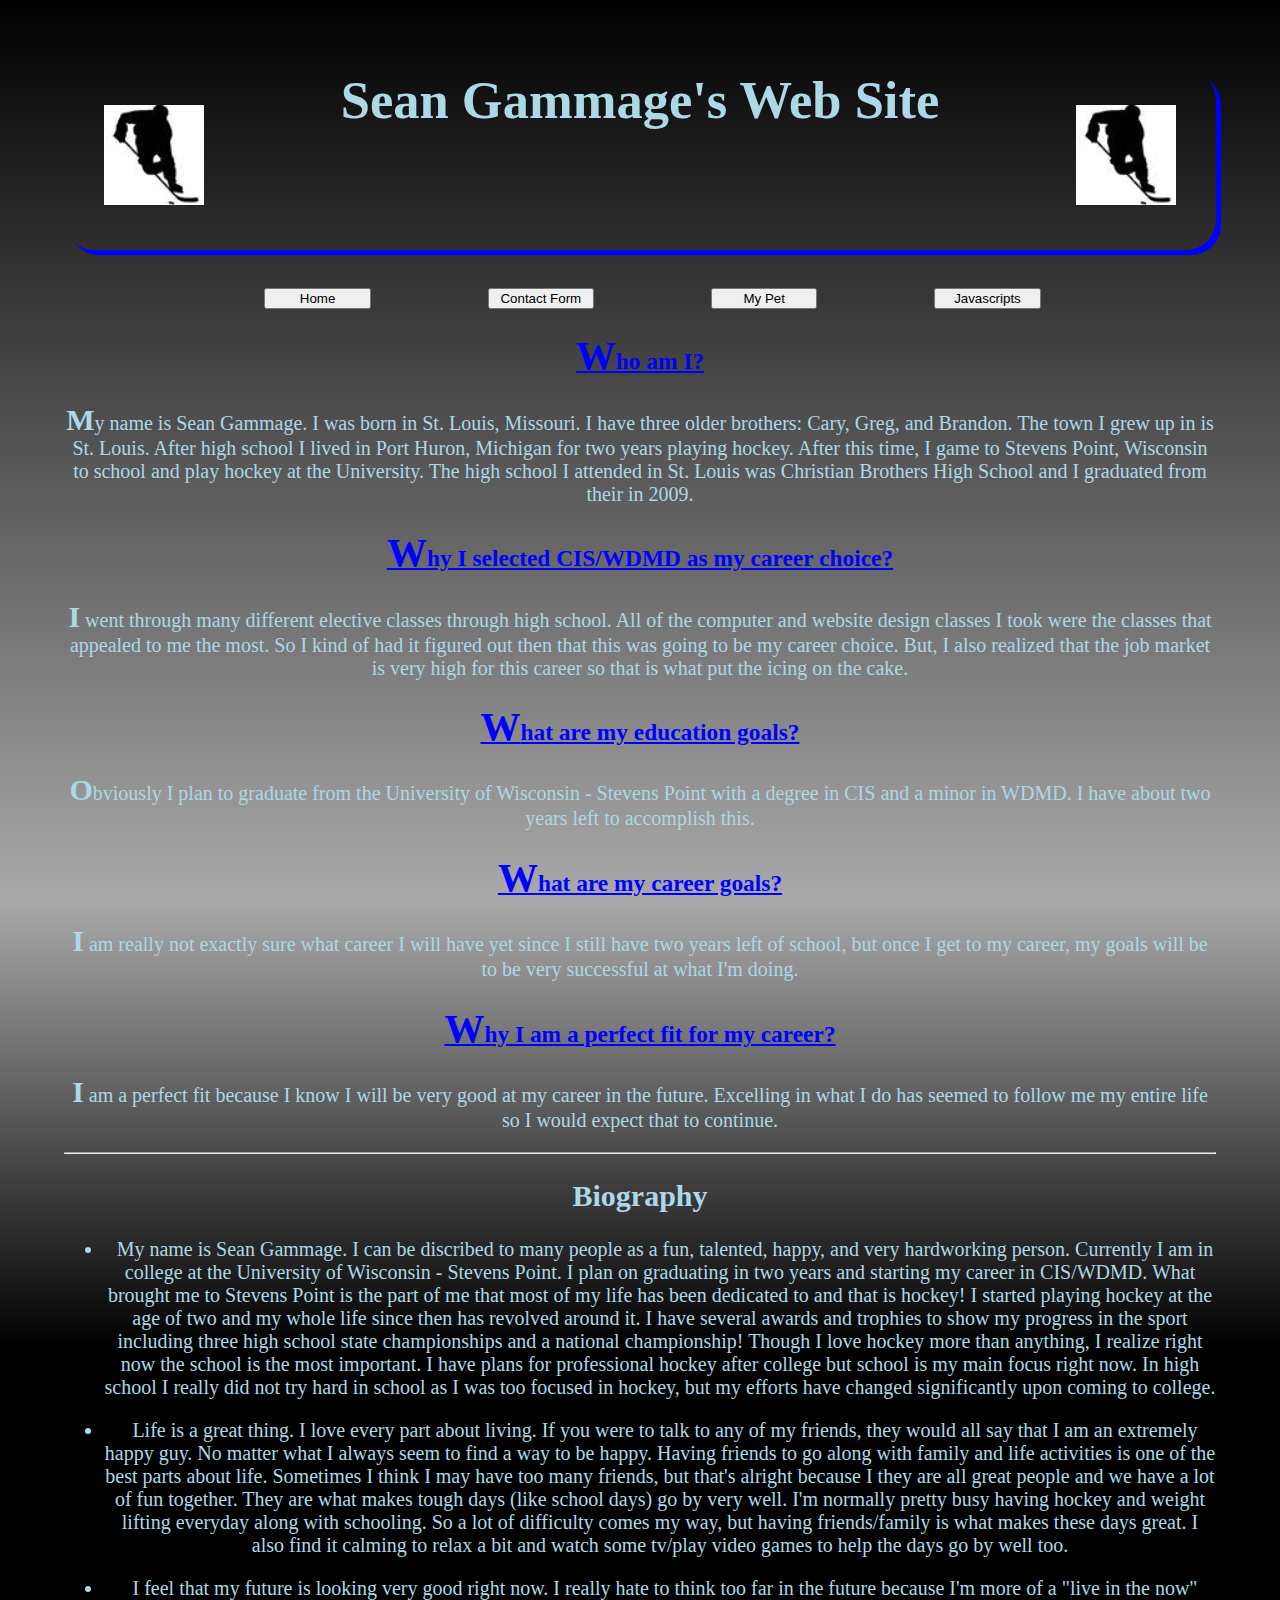
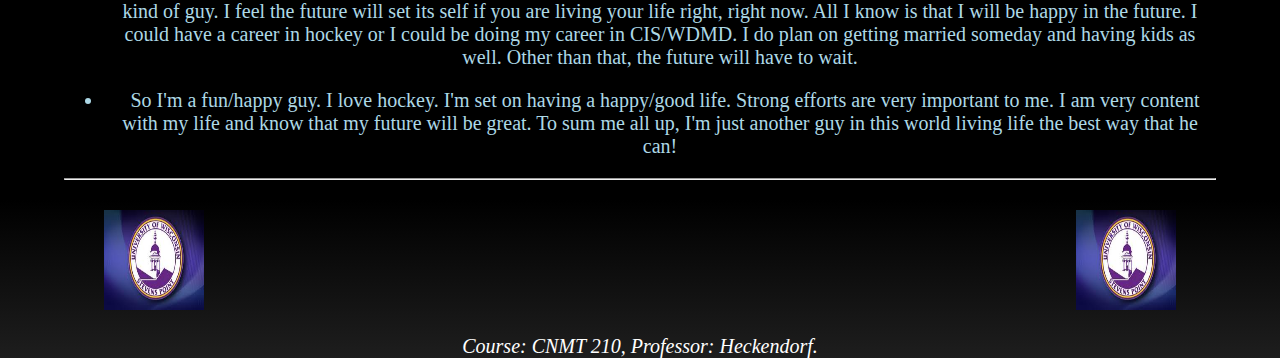
<file: index.html>
<!DOCTYPE html>
<html lang="en">
<head>
<meta charset="utf-8" />
<title>Final Project Homepage: Sean Gammage</title>

<!-- Allow older browsers to use the new HTML 5 sematic elements -->
<script type="text/javascript" src="http://htnml5shiv.googlecode.com/svn/trunk/html5.js" >
</script>

<!-- Link the html5 shiv css file to this file -->
<link type="text/css" rel="stylesheet" href="styles/html5_shiv.css" />

<!-- Link the external file sheet -->
<Link type="text/css" rel="stylesheet" href="styles/cp_static_elements.css" />

</head>

<body>

    <header>
   		<figure id="figure1">
    	<img src="images/hockey_avitar.jpg" alt="Hockey avitar image" width="100px" height="100px" />
   		 </figure>
    
    	<figure id="figure2">
    	<img src="images/hockey_avitar.jpg" alt="Hockey avitar image" width="100px" height="100px" />
   		 </figure>
        
       	 <hgroup>
            <h2>Sean Gammage's Web Site</h2>
   		 </hgroup>
        
    </header>
    
    <nav>
    	
        <ul>
        	<li><input type="button" name="linkbutton1" id="linkbutton1" value="Home" 
        onClick="window.location.replace('index.html');" /></li>
        
        	<li><input type="button" name="linkbutton2" id="linkbutton2" value="Contact Form" 
        onClick="window.location.replace('contact_form.html');" /></li>
        
            <li><input type="button" name="linkbutton2" id="linkbutton3" value="My Pet" 
            onClick="window.location.replace('mypet.html');" /></li>
            
            <li><input type="button" name="linkbutton2" id="linkbutton4" value="Javascripts" 
        onClick="window.location.replace('javascripts.html');" /></li>
        </ul>
    </nav>
    
    <section>
    	<article id="introQuestions">
        	<!------------------------------- Introduction ---------------------->
            <h3>Who am I?</h3>
                <p class="a">
                    My name is Sean Gammage. I was born in St. Louis, Missouri. I have three older brothers: Cary, Greg, and Brandon. The town I 
                    grew up in is St. Louis. After high school I lived in Port Huron, Michigan for two years playing hockey. After this time, I 
                    game to Stevens Point, Wisconsin to school and play hockey at the University. The high school I attended in St. Louis was
                    Christian Brothers High School and I graduated from their in 2009.
                </p>
            
            <!----------------------------- Questions ----------------------------->
            <h3>Why I selected CIS/WDMD as my career choice?</h3>
            	<p class="a">
                	I went through many different elective classes through high school. All of the computer and website design classes I took were
                    the classes that appealed to me the most. So I kind of had it figured out then that this was going to be my career choice. But, I
                    also realized that the job market is very high for this career so that is what put the icing on the cake.
                </p>
                
            <h3>What are my education goals?</h3>
            	<p class="a">
                	Obviously I plan to graduate from the University of Wisconsin - Stevens Point with a degree in CIS and a minor in WDMD. I have about
                    two years left to accomplish this.
                </p>
                
            <h3>What are my career goals?</h3>
            	<p class="a">
                	I am really not exactly sure what career I will have yet since I still have two years left of school, but once I get to my career, my
                    goals will be to be very successful at what I'm doing.
                </p>
                
             <h3>Why I am a perfect fit for my career?</h3>
             	<p class="a">
                	I am a perfect fit because I know I will be very good at my career in the future. Excelling in what I do has seemed to follow me my
                    entire life so I would expect that to continue.
                </p>
        </article>
        <hr />
        
        <!------------------------------------------------ Biography -------------------------------------------------------->
        <h2>Biography</h2>
        <article id="bio">
        	<ul id="bioList">
            	<li>
                	<p class="bio2">
                    	&nbsp; My name is Sean Gammage. I can be discribed to many people as a fun, talented, happy, and very hardworking person. Currently I am
                        in college at the University of Wisconsin - Stevens Point. I plan on graduating  in two years and starting my career in CIS/WDMD. 
                        What brought me to Stevens Point is the part of me that most of my life has been dedicated to and that is hockey! I started playing
                        hockey at the age of two and my whole life since then has revolved around it. I have several awards and trophies to show my progress 
                        in the sport including three high school state championships and a national championship! Though I love hockey more than anything, I
                        realize right now the school is the most important. I have plans for professional hockey after college but school is my main focus
                        right now. In high school I really did not try hard in school as I was too focused in hockey, but my efforts have changed
                        significantly upon coming to college.
                    </p>
                </li>
                
                <li>
                	<p class="bio2">
                    	&nbsp; Life is a great thing. I love every part about living. If you were to talk to any of my friends, they would all say that I am an
                        extremely happy guy. No matter what I always seem to find a way to be happy. Having friends to go along with family and life activities
                        is one of the best parts about life. Sometimes I think I may have too many friends, but that's alright because I they are all great
                        people and we have a lot of fun together. They are what makes tough days (like school days) go by very well. I'm normally pretty busy
                        having hockey and weight lifting everyday along with schooling. So a lot of difficulty comes my way, but having friends/family is
                        what makes these days great. I also find it calming to relax a bit and watch some tv/play video games to help the days go by well too.
                        
                    </p>
                </li>
                
                <li>
                	<p class="bio2">
                    	&nbsp; I feel that my future is looking very good right now. I really hate to think too far in the future because I'm more of a
                        "live in the now" kind of guy. I feel the future will set its self if you are living your life right, right now. All I know is that
                        I will be happy in the future. I could have a career in hockey or I could be doing my career in CIS/WDMD. I do plan on getting
                        married someday and having kids as well. Other than that, the future will have to wait.
                    </p>
                </li>
                
                <li>
                	<p class="bio2">
                    	&nbsp; So I'm a fun/happy guy. I love hockey. I'm set on having a happy/good life. Strong efforts are very important to me. I am very 
                        content with my life and know that my future will be great. To sum me all up, I'm just another guy in this world living life the
                        best way that he can!
                    </p>
                </li>
            </ul>
        </article>
    
    </section>
   
   
    <footer>
    <hr/>
   		 
    
    	<figure id="figure3">
    	<img src="images/PointLogo.jpg" alt="Hockey avitar image" width="100px" height="100px" />
   		 </figure>
         
       
         <figure id="figure4">
    	<img src="images/PointLogo.jpg" alt="Hockey avitar image" width="100px" height="100px" />
   		 </figure>
         
         <address>
         	<p>
         	Course: CNMT 210, Professor: Heckendorf.
            </p>
         </address>
    
    </footer>




</body>
</html>
</file>
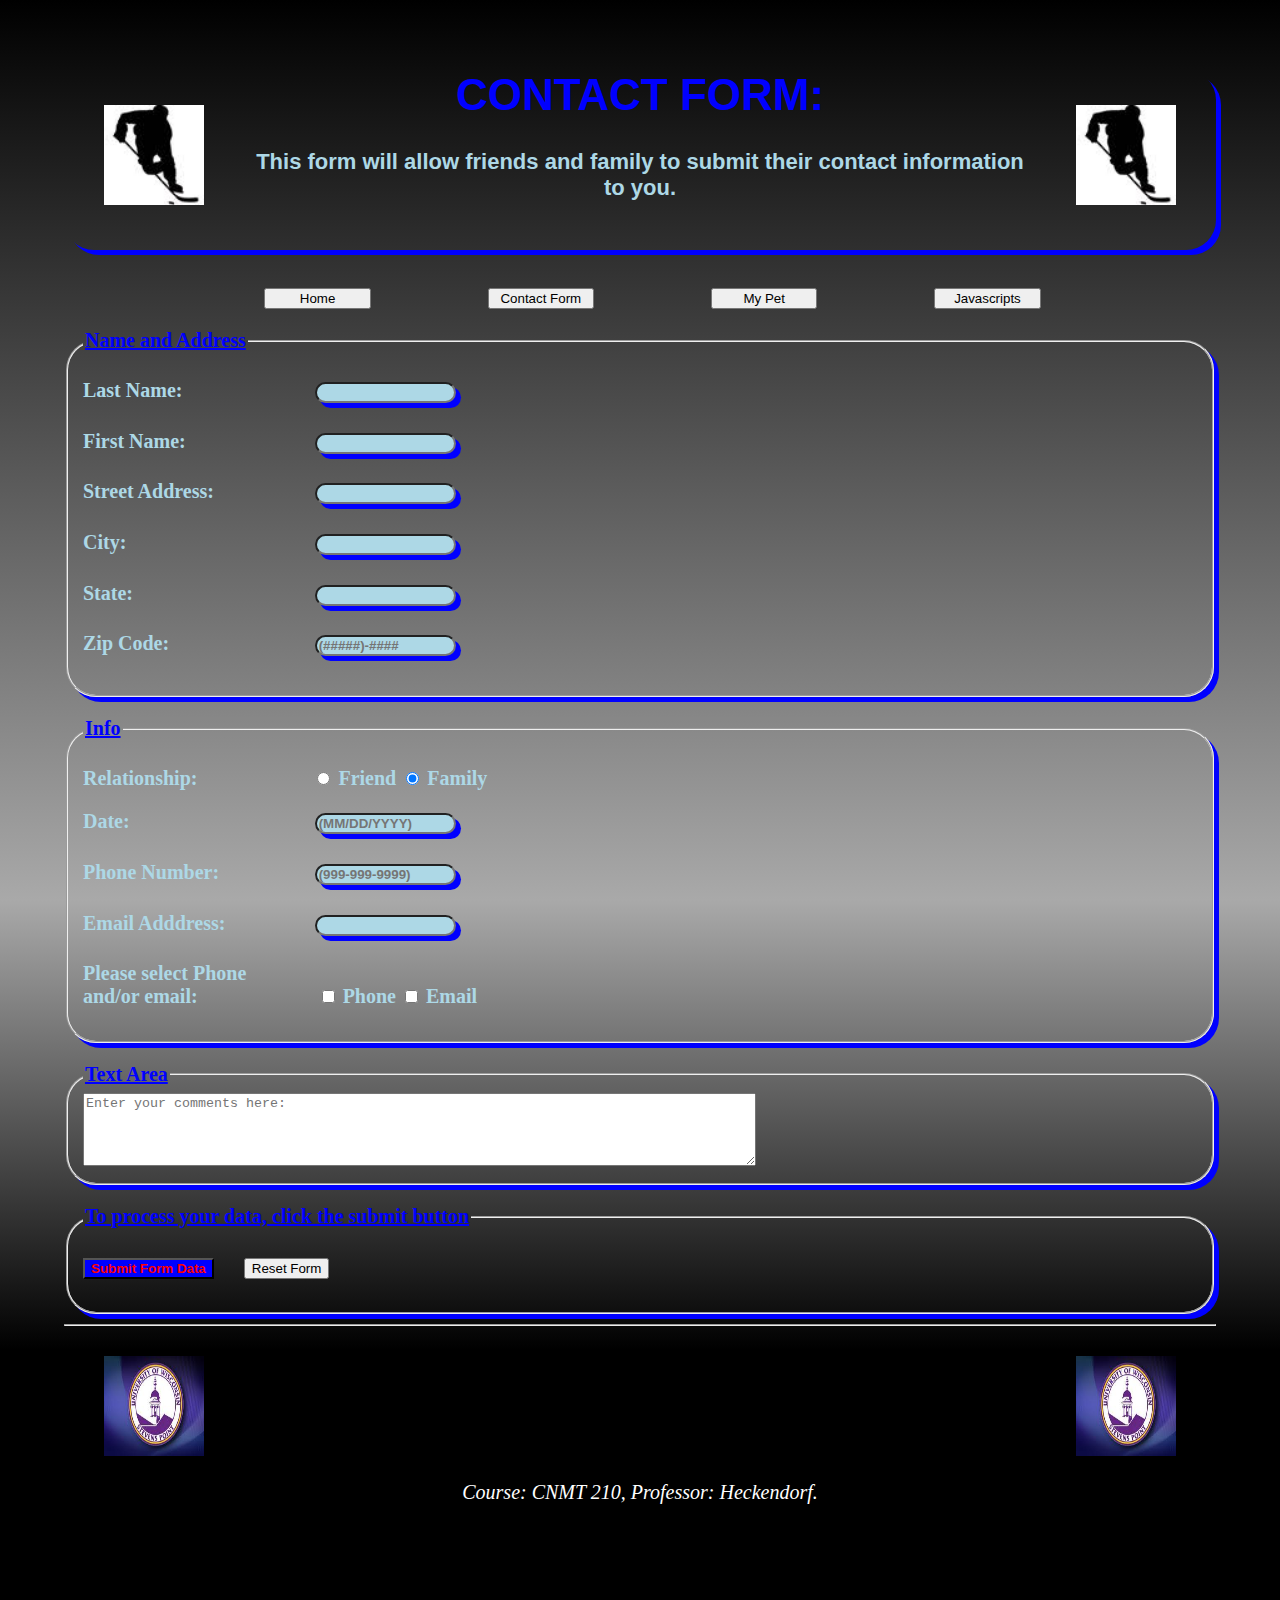
<file: contact_form.html>
<!DOCTYPE html>
<html lang="en">
<head>
<meta charset="utf-8" />
<title>Contact Form</title>

<!-- Allow older browsers to use the new HTML 5 sematic elements -->
<script type="text/javascript" src="http://htnml5shiv.googlecode.com/svn/trunk/html5.js" >
</script>

<!-- Link the html5 shiv css file to this file -->
<link type="text/css" rel="stylesheet" href="styles/html5_shiv.css" />

<!-- Link the external file sheet -->
<Link type="text/css" rel="stylesheet" href="styles/cp_static_elements.css" />

<!-- Link to the contact style sheet -->
<Link type="text/css" rel="stylesheet" href="styles/contact.css" />

</head>

<body>

    <header>
   		<figure id="figure1">
    	<img src="images/hockey_avitar.jpg" alt="Hockey avitar image" width="100px" height="100px" />
   		 </figure>
    
    	<figure id="figure2">
    	<img src="images/hockey_avitar.jpg" alt="Hockey avitar image" width="100px" height="100px" />
   		 </figure>
        
       	 <hgroup>
            <p>
            <h1>CONTACT FORM:</h1>
            This form will allow friends and family to submit their contact information to you. 
            </p>
   		 </hgroup>
        
    </header>
    
    <nav>
    	
        <ul>
            <li><input type="button" name="linkbutton1" id="linkbutton1" value="Home" 
            onClick="window.location.replace('index.html');" /></li>
            
                <li><input type="button" name="linkbutton2" id="linkbutton2" value="Contact Form" 
            onClick="window.location.replace('contact_form.html');" /></li>
            
                <li><input type="button" name="linkbutton2" id="linkbutton3" value="My Pet" 
                onClick="window.location.replace('mypet.html');" /></li>
                
                <li><input type="button" name="linkbutton2" id="linkbutton4" value="Javascripts" 
            onClick="window.location.replace('javascripts.html');" /></li>
        </ul>
    </nav>
    
<form name="contact info" action"" method="get">
    <!-- text fields in a web browser -->
   <fieldset>
   		<legend>Name and Address</legend>
        
   		<p>
        <label for"Last Name" class="p339">Last Name: </label>
        <input type="text" name="Lname" id="Lname" size="15" min="2" maxlength="15"
        title="Last Name: " class="p339" required />
        </p>
        
        <p>
       	<label for"First Name" class="p339">First Name: </label>
        <input type="text" name="Fname" id="Fname" size="20" min="2" maxlength="20"
        title="First Name: " class="p339" required />
        </p>
        
        <p>
        <label for"Street Address" class="p339">Street Address: </label>
        <input type="text" name="streetAddresss" id="streetAddress" size="35" min="5" maxlength="35"
        title="Street Address " class="p339" required />
        </p>
        
        <p>
        <label for"City" class="p339">City: </label>
        <input type="text" name="City" id="City" size="20" min="2" maxlength="20"
        title="City " class="p339" required />
        </p>
        
        <p>
        <label for"State" class="p339">State: </label>
        <input type="text" name="State" id="State" size="2" maxlength="2"
        title="State " class="p339" required />
        </p>
        
        <p>
        <label for="zip" class="p339">Zip Code:</label>
        <input type="text" name="zip" id="zip" placeholder="(#####)-####" title="Valid zip code formats: ##### or #####-####"
        size="10" maxlength="10" class="p339" required pattern="\d{5}([\-]\d{4})?" />
        </p>
   </fieldset>
   
   <!-- Radio Buttons -->
   <fieldset>
   		<legend>Info</legend>
        
   		<p id="Rbutton">
        	Relationship: &nbsp;&nbsp;&nbsp;&nbsp;&nbsp;&nbsp;&nbsp;&nbsp;&nbsp;&nbsp;&nbsp;&nbsp;&nbsp;&nbsp;&nbsp;&nbsp;&nbsp;&nbsp;&nbsp;&nbsp;&nbsp;
            <input type="radio"  name="relationship" value="friend" checked="checked" />
            <label for"radio1">Friend</label>
            
            <input type="radio" name="relationship" value="family" checked="uncheck" />
            <label for"radio2">Family</label>
        </p>
        
        <P>
        	<label for"date" class="p339">Date: </label>
        	<input type="text" name="date" id="date" placeholder="(MM/DD/YYYY)" title="Enter the valid date format" size="10" maxlength="10" class="p339"
            required pattern="\d{1,2}/\d{1,2}/\d{4}" />
        </P>
        
        <p>
        	<label for"phone" class="p339">Phone Number: </label>
            <input type="text" name="phone" id="phone" placeholder="(999-999-9999)" title="Enter the valid phone number format" size="10" maxlength="10" class="p339"
            required pattern="^(?:\(\d{3}\)|\d{3})[- ]?\d{3}[- ]?\d{4}$" />
        </p>
        
        <p>
        <label for"zip" class="p339">Email Adddress:</label>
        <input type="email" name="email" id="email" size="50" maxlength="50"
        title="You must enter a valid email address:" class="p339" required />
        </p>
        
        <p id="CBbutton">
        	Please select Phone <br/> and/or email: &nbsp;&nbsp;&nbsp;&nbsp;&nbsp;&nbsp;&nbsp;&nbsp;&nbsp;&nbsp;&nbsp;&nbsp;&nbsp;&nbsp;&nbsp;&nbsp;&nbsp;&nbsp;&nbsp;&nbsp;&nbsp;&nbsp;
            <input type="checkbox" name="phoneCB" id="phoneCB" value="phoneCB" />
            <label for="phoneCB">Phone</label>
            
            <input type="checkbox" name="emailCB" id="emailCB" value="emailCB" />
            <label for="emailCB">Email</label>
        </p>
   </fieldset>
  
  
  <fieldset>
	<legend>Text Area</legend>
    	<textarea name="comment" id="comment" style="height: 5em; width: 50em" min="5" maxlength="50" placeholder="Enter your comments here:"></textarea>
</fieldset>

<fieldset>
<legend>To process your data, click the submit button</legend>
<p>
	<input type="submit" name="submit" id="submit" value="Submit Form Data" />
    
    &nbsp;&nbsp;&nbsp;&nbsp;
    
    <input type="reset" name="reset" id="reset" value="Reset Form" />
</p>
</fieldset>
</form>
   
    <footer>
    <hr/>
   		 
    
    	<figure id="figure3">
    	<img src="images/PointLogo.jpg" alt="Hockey avitar image" width="100px" height="100px" />
   		 </figure>
         
       
         <figure id="figure4">
    	<img src="images/PointLogo.jpg" alt="Hockey avitar image" width="100px" height="100px" />
   		 </figure>
         
         <address>
         	<p>
         	Course: CNMT 210, Professor: Heckendorf.
            </p>
         </address>
    
    </footer>




</body>
</html>
</file>
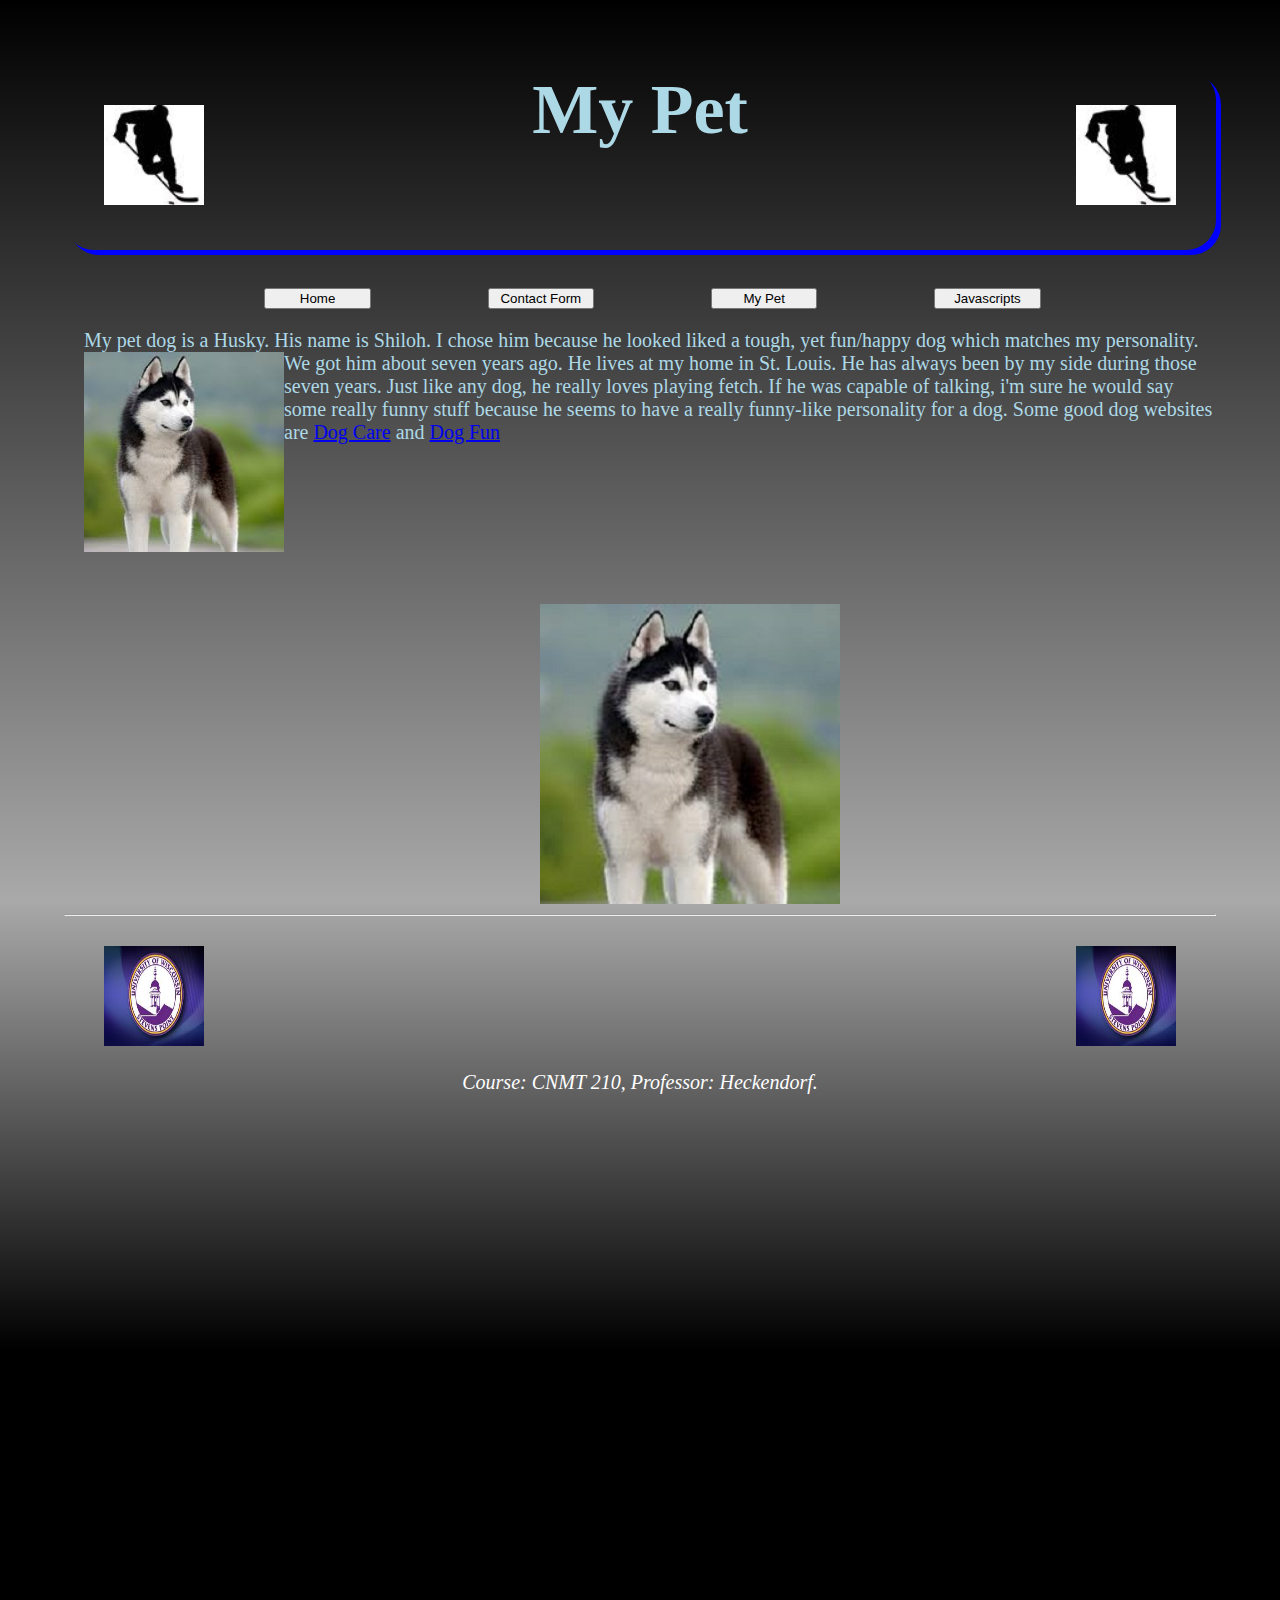
<file: mypet.html>
<!DOCTYPE html>
<html lang="en">
<head>
<meta charset="utf-8" />
<title>My Pet Page</title>

<!-- Allow older browsers to use the new HTML 5 sematic elements -->
<script type="text/javascript" src="http://htnml5shiv.googlecode.com/svn/trunk/html5.js" >
</script>

<!-- Link the html5 shiv css file to this file -->
<Link type="text/css" rel="stylesheet" href="styles/html5_shiv.css" />

<!-- Link the external file sheet -->
<Link type="text/css" rel="stylesheet" href="styles/cp_static_elements.css" />

<Link type="text/css" rel="stylesheet" href="styles/pet.css" />

</head>

<body>

    <header>
   		<figure id="figure1">
    	<img src="images/hockey_avitar.jpg" alt="Hockey avitar image" width="100px" height="100px" />
   		 </figure>
    
    	<figure id="figure2">
    	<img src="images/hockey_avitar.jpg" alt="Hockey avitar image" width="100px" height="100px" />
   		 </figure>
        
       	 <hgroup>
            <h1>My Pet</h1>
   		 </hgroup>
        
    </header>
    
    <nav>
    	
        <ul>
        	<li><input type="button" name="linkbutton1" id="linkbutton1" value="Home" 
            onClick="window.location.replace('index.html');" /></li>
            
                <li><input type="button" name="linkbutton2" id="linkbutton2" value="Contact Form" 
            onClick="window.location.replace('contact_form.html');" /></li>
            
                <li><input type="button" name="linkbutton2" id="linkbutton3" value="My Pet" 
                onClick="window.location.replace('mypet.html');" /></li>
                
                <li><input type="button" name="linkbutton2" id="linkbutton4" value="Javascripts" 
            onClick="window.location.replace('javascripts.html');" /></li>
        </ul>
    </nav>
    
 
<section>
<article>
<p>
	My pet dog is a Husky. His name is Shiloh.
    I chose him because he looked liked a tough, yet fun/happy dog which matches my personality.
    We got him about seven years ago. He lives at my home in St. Louis. He has always been by my <img src="images/pet.jpg" alt="pet image" width="200px" height="200px" align="left" />
    side during those seven years. Just like any dog, he really loves playing fetch. If he was capable of talking,
     i'm sure he would say some really funny stuff because he seems to have a really
    funny-like personality for a dog. Some good dog websites are
     <a href="http://www.pawnation.com/2013/08/08/beyond-fetch-10-other-games-to-play-with-your-dog/" target="_blank">Dog Care</a> and <a href="http://www.bestfriends.org/dog-fun-things-to-do.aspx" target="_blank">Dog Fun</a>
    </p>
 </article>
 
 <article id="art2">
 <div id="rollovereffect"></div> 
  </article>
  
  
  
  
  
  
  
  
</section>
 
 
 
 
 
 
 
 
 
 
 
 
 
 
   
   
    <footer>
    <hr/>
   		 
    
    	<figure id="figure3">
    	<img src="images/PointLogo.jpg" alt="Hockey avitar image" width="100px" height="100px" />
   		 </figure>
         
       
         <figure id="figure4">
    	<img src="images/PointLogo.jpg" alt="Hockey avitar image" width="100px" height="100px" />
   		 </figure>
         
         <address>
         	<p>
         	Course: CNMT 210, Professor: Heckendorf.
            </p>
         </address>
    
    </footer>




</body>
</html>
</file>
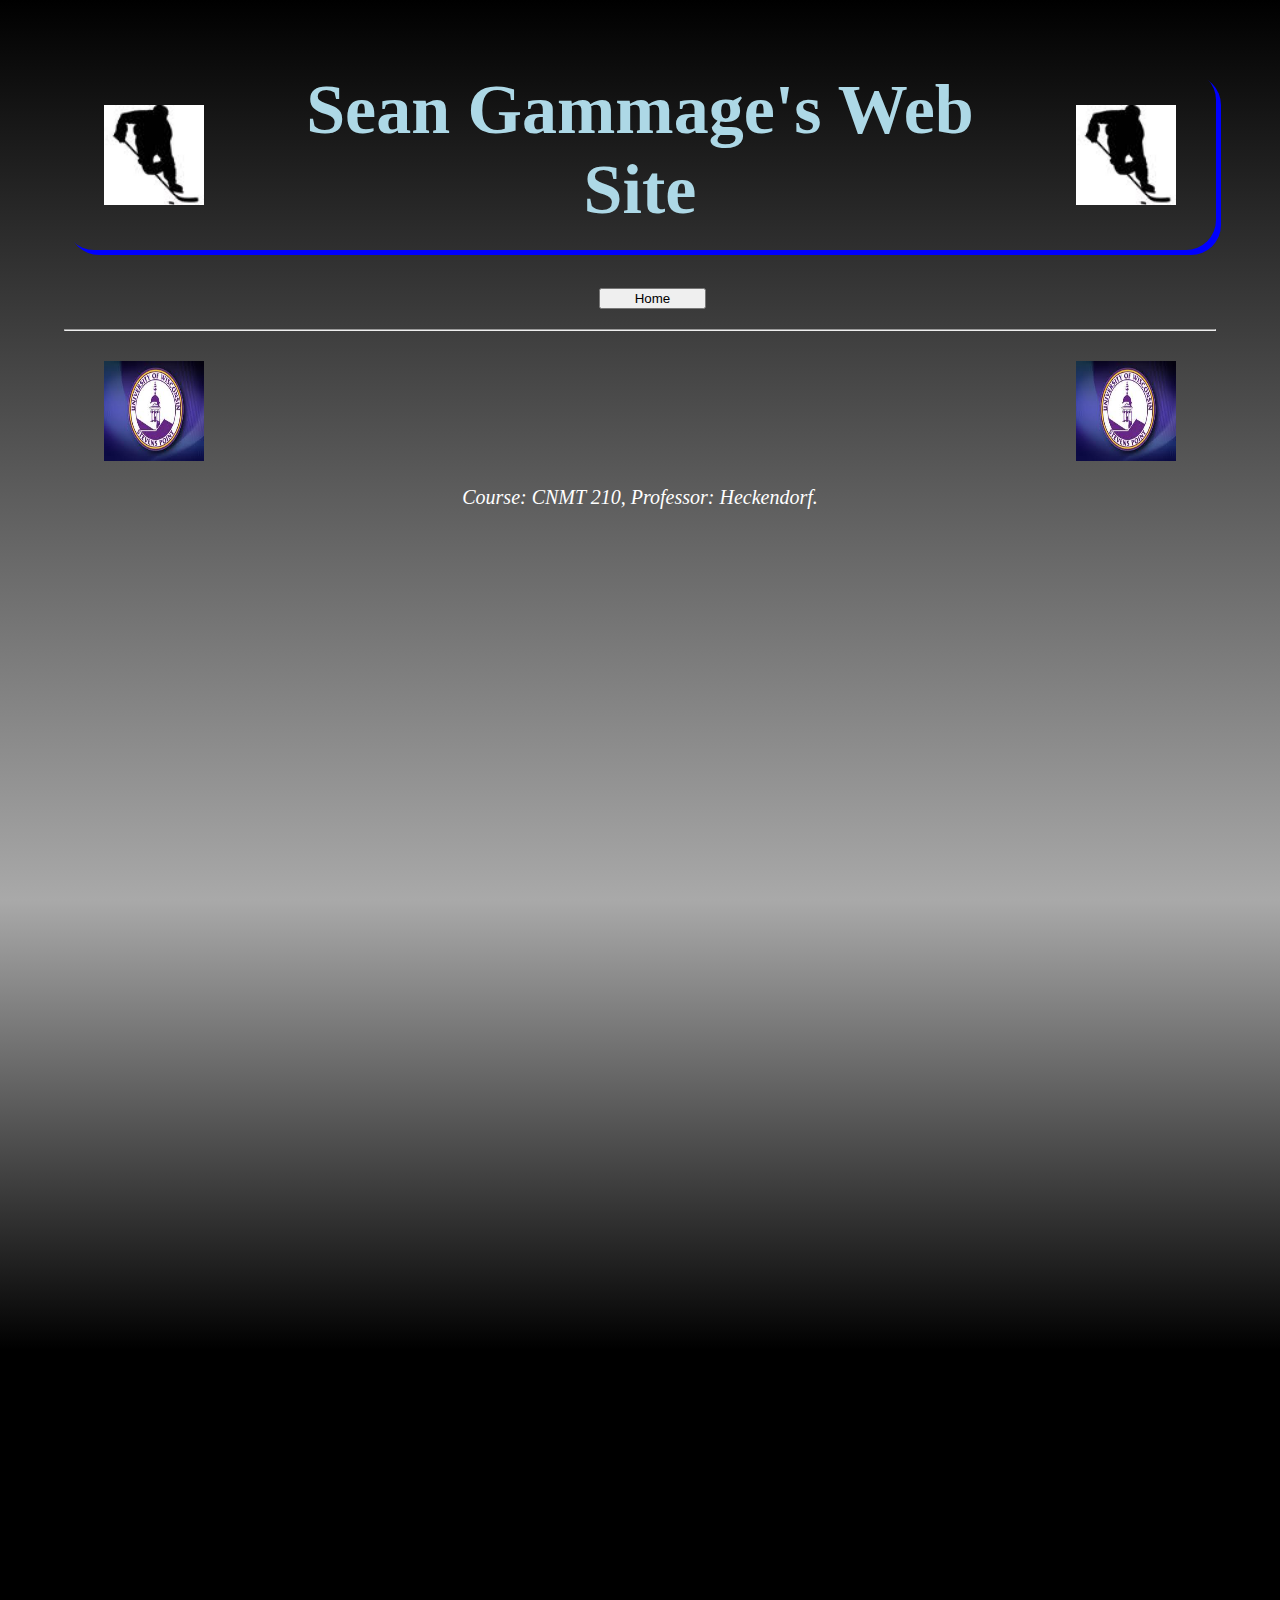
<file: template.html>
<!DOCTYPE html>
<html lang="en">
<head>
<meta charset="utf-8" />
<title>Final Project Homepage: Sean Gammage</title>

<!-- Allow older browsers to use the new HTML 5 sematic elements -->
<script type="text/javascript" src="http://htnml5shiv.googlecode.com/svn/trunk/html5.js" >
</script>

<!-- Link the html5 shiv css file to this file -->
<link type="text/css" rel="stylesheet" href="styles/html5_shiv.css" />

<!-- Link the external file sheet -->
<Link type="text/css" rel="stylesheet" href="styles/cp_static_elements.css" />

</head>

<body>

    <header>
   		<figure id="figure1">
    	<img src="images/hockey_avitar.jpg" alt="Hockey avitar image" width="100px" height="100px" />
   		 </figure>
    
    	<figure id="figure2">
    	<img src="images/hockey_avitar.jpg" alt="Hockey avitar image" width="100px" height="100px" />
   		 </figure>
        
       	 <hgroup>
            <h1>Sean Gammage's Web Site</h1>
   		 </hgroup>
        
    </header>
    
    <nav>
    	
        <ul>
        	<li><input type="button" name="linkbutton1" id="linkbutton1" value="Home" 
        onClick="window.location.replace('index.html');" /></li>
      
        </ul>
    </nav>
    
    <section>
    
    </section>

   
   
    <footer>
    <hr/>
   		 
    
    	<figure id="figure3">
    	<img src="images/PointLogo.jpg" alt="Hockey avitar image" width="100px" height="100px" />
   		 </figure>
         
       
         <figure id="figure4">
    	<img src="images/PointLogo.jpg" alt="Hockey avitar image" width="100px" height="100px" />
   		 </figure>
         
         <address>
         	<p>
         	Course: CNMT 210, Professor: Heckendorf.
            </p>
         </address>
    
    </footer>




</body>
</html>
</file>
<file: styles/html5_shiv.css>
@charset "utf-8";
/* Final Project shiv */

header, section, article, figure, aside, footer 
{display:block}
</file>
<file: styles/contact.css>
@charset "utf-8";
/* CSS Document */


h1
	{
		color: blue;
		font-weight: bold;
	}
	
hgroup
	{
		color: lightblue;
		font-family:Verdana, Geneva, sans-serif;
		font-size: 22px;
	}

input:required
	{
		border-color: 30px blue;
		
		border-radius:30px;
		-moz-border-radius:30px;
		-webkit-border-radius:30px;
		-o-border-radius:30px;
		
		box-shadow: 5px 5px blue;
		-moz-box-shadow: 5px 5px blue;
		-webkit-box-shadow: 5px 5px blue;
		-o-box-shadow: 5px 5px blue;
		
		background-color: black;
	}
	
input:valid, input:focus:valid
	{
		background-color: blue;
		
		color: red;
		font-weight:bold;
	}
	
input:invalid, input:focus:invalid
	{
		background-color: lightblue;
		
		color: red;
		font-weight: bold;
	}
	
legend
	{
		
		text-decoration:underline;
		color: blue;
		
		
	}
	
label.p339
	{
		display:inline-block;
		
		width: 10em;
		
		
	}
	
input.p339
	{
		width: 10em;
		margin-left: 2em;
		
		/* Lines the text box with the description */
		margin-bottom: 0.5em;
	}


	
form
	{
		width: 100%;
		
	}

fieldset
	{
		border-color: 30px blue;
		
		border-radius:30px;
		-moz-border-radius:30px;
		-webkit-border-radius:30px;
		-o-border-radius:30px;
		
		box-shadow: 5px 5px blue;
		-moz-box-shadow: 5px 5px blue;
		-webkit-box-shadow: 5px 5px blue;
		-o-box-shadow: 5px 5px blue;	
		
		margin-top: 1em;	
		text-align:left;
		
		color: lightblue;
		font-weight:bold;
		
	}

/*
#CBbutton
	{
		text-align:left;
	}
	
#Rbutton
	{
		text-align:left;
	}
*/
</file>
<file: styles/pet.css>
@charset "utf-8";
/* CSS Document */
section p
	{
		margin-left: 1em;
		text-align: left;
	}

#art2
	{
		padding-top: 7em;
	}
	
#rollovereffect
	{
		background-image: url("../images/pet3.jpg");
		height: 300px;
		width: 300px;
		align: center;
	}
	
#rollovereffect:hover
	{
		background-image: url("../images/pet2.jpg");
	}

#art2
{
	width: 200px;
	margin:auto;
}
</file>
<file: styles/cp_static_elements.css>
@charset "utf-8";
/* CSS Document */

/* Final Project Semantic Elements */

html
	{
	height: 200%;
	/* [disabled]width: 100%; */
		
		
	}

body	
	{
		position: relative;
		margin:auto;
		text-align:center;
		height: 100%;
		width: 90%;
		min-width:1000px;
		
		color:#FFF;
		font-size: 20px;
		
		background-color:grey;
		
		background-image: linear-gradient(top, black 0%, darkgrey 50%, black 75%);
		background-image: -moz-linear-gradient(top, black 0%, darkgrey 50%, black 75%);
		background-image: -webkit-linear-gradient(top, black 0%, darkgrey 50%, black 75%);
		background-image: -o-linear-gradient(top, black 0%, darkgrey 50%, black 75%);
	}
	
header
	{
		position: relative;
		color: lightblue;
		font-weight: bold;
		font-size: 35px;
		
		border:50px red;
		margin-top:2em;
		margin-bottom:1em;
		height:10%;
		
		border-radius:30px;
		-moz-border-radius:30px;
		-webkit-border-radius:30px;
		-o-border-radius:30px;
		
		box-shadow: 5px 5px blue;
		-moz-box-shadow: 5px 5px blue;
		-webkit-box-shadow: 5px 5px blue;
		-o-box-shadow: 5px 5px blue;
	}
	


#figure1
	{
		float:right;
		
	}
	
#figure2
	{
		float:left;
		
	}
	
nav
	{
		clear:both;
	}
	
nav ul
	{
		list-style-type:none; /*gets rid of the bullets */
		text-align:center;
		padding-left: 1em;
	}

nav li
	{
		/* make the list horizontal */
		display:inline;
		padding-left: .25em;
	}
	
nav li input
	{
		/* makes all the element boxes the same size and have space between them */
		width:8em;
		margin: 0 4em;
	}
	
footer
	{
		
		clear:both;
		/*padding-top:20em;*/
		
		
	}
	
#figure3
	{
		float:left;
	}
	
#figure4
	{
		float:right;
	}
	
address
	{
		clear:both;
		text-align:center;
		
		
	}
	

	
address p
	{
		height: 10px;
	}
	
#bioList.circle 
	{
		list-style-type: circle;
	
	}
	
h3:first-letter
	{
		font-size:40px;
		font-weight:bold;	
	}
	
section
	{
		color: lightblue;
		
	}

h3
	{
		color: blue;
		text-decoration:underline;
	}
	
.a:first-letter
	{
		font-size:30px;
		font-weight:bold;
	}
</file>
